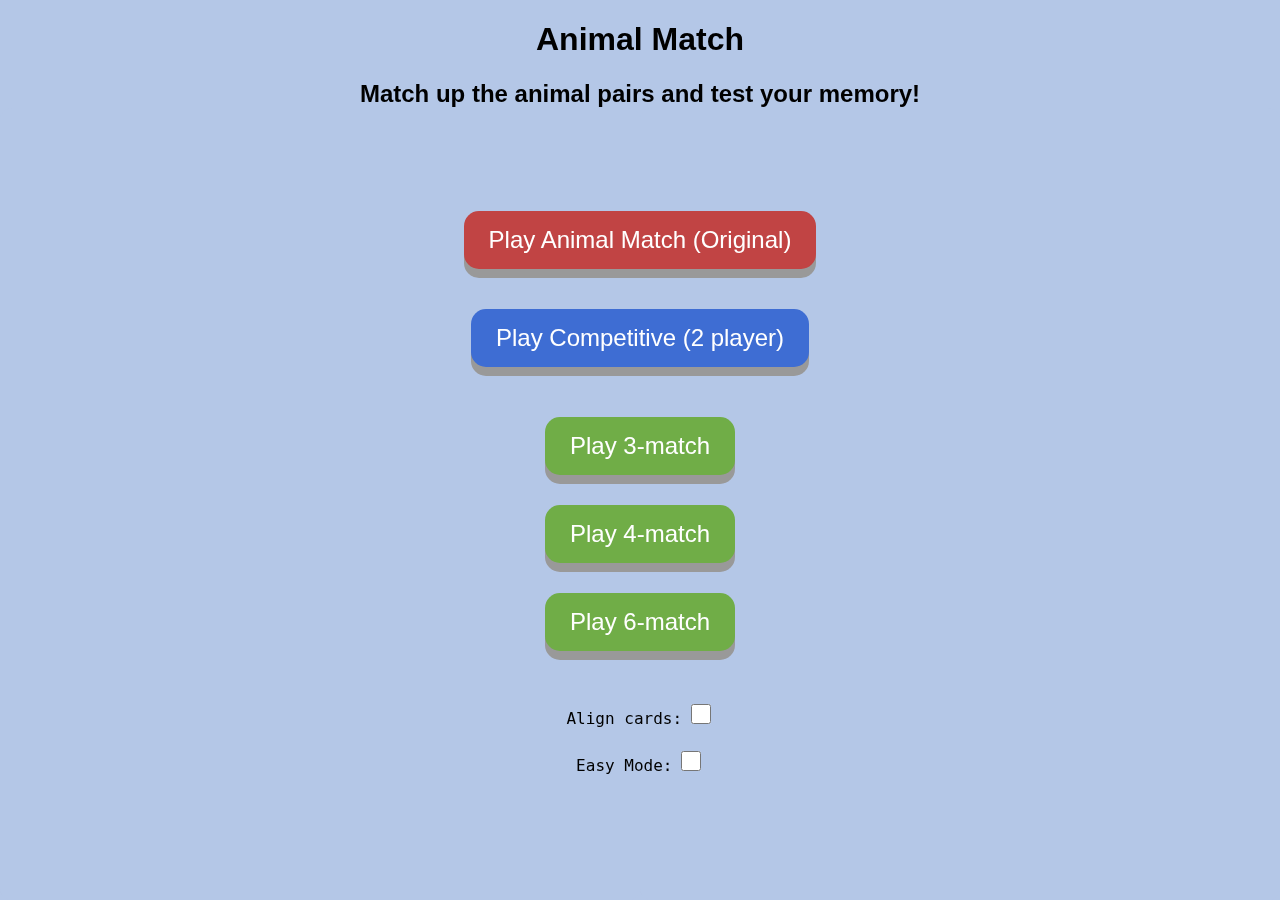
<file: index.html>
<!DOCTYPE HTML>
<html>
    <head>
        <title>Pair Matching Game</title>
        <link rel="stylesheet" href="styles.css">
        <script src="scripts.js"></script>
        <link rel="icon" type="image/x-icon" href="/assets/card.ico">
        
    </head>
    <body onload="init()">
        <h1 id="title">Animal Match</h1>
        <h2 id="subtitle">Turn over sets of cards and try to find all the matching animals!</h2>
        <p id="attempts"></p>
        <label for="leaderboardname" id="label-leaderboardname" class="hidden">Enter a name for the leaderboard (3 letters, save with Enter)</label>
        <input type="text" maxlength="3" id="leaderboardname" class="hidden">
        <div id="leaderboard-div" hidden>
            <p id="easymodelabel">Easy mode</p>
            <table id="leaderboard">
                <tr>
                    <th>#</th>
                    <th>Name</th>
                    <th>Score</th>
                </tr>
                <tr class="gold">
                    <td>1</td><td id="name1"></td><td id="score1"></td>
                </tr>
                <tr class="silver">
                    <td>2</td><td id="name2"></td><td id="score2"></td>
                </tr>
                <tr class="bronze">
                    <td>3</td><td id="name3"></td><td id="score3"></td>
                </tr>
                <tr>
                    <td>4</td><td id="name4"></td><td id="score4"></td>
                </tr>
                <tr>
                    <td>5</td><td id="name5"></td><td id="score5"></td>
                </tr>
            </table>
        </div>
        
        <div class="startbuttons">
            <button type="button" class="button start" id="start2" onclick="startGame(2)">Play Animal Match (Original)</button>
            <button type="button" class="button start" id="start1v1" onclick="start1v1()">Play Competitive (2 player)</button>
            
            <button type="button" class="button start" id="start3" onclick="startGame(3)">Play 3-match</button>
            <button type="button" class="button start" id="start4" onclick="startGame(4)">Play 4-match</button>
            <button type="button" class="button start" id="start6" onclick="startGame(6)">Play 6-match</button>
            
            <div class="align">
                <label for="snaptogrid">Align cards:</label>
                <input type="checkbox" id="snaptogrid" onchange="flipAlignToGrid()">
            </div>
            <div class="easy">
                <label for="easymode">Easy Mode:</label>
                <input type="checkbox" id="easymode" onchange="flipEasyMode()">
            </div>
        </div>
        
        <button type="button" class="button hidden" id="playagain" onclick="resetGame()">Play Again</button>
        <button type="button" class="button hidden" id="menu" onclick="showMenu()">Menu</button>
        
        <div id="animals"></div>
        <div id="cards"></div>
        <span id="progress"></span>

        <div id="background" class="left"></div>
        <div id="background" class="right"></div>
    </body>
    
    </html>
</file>
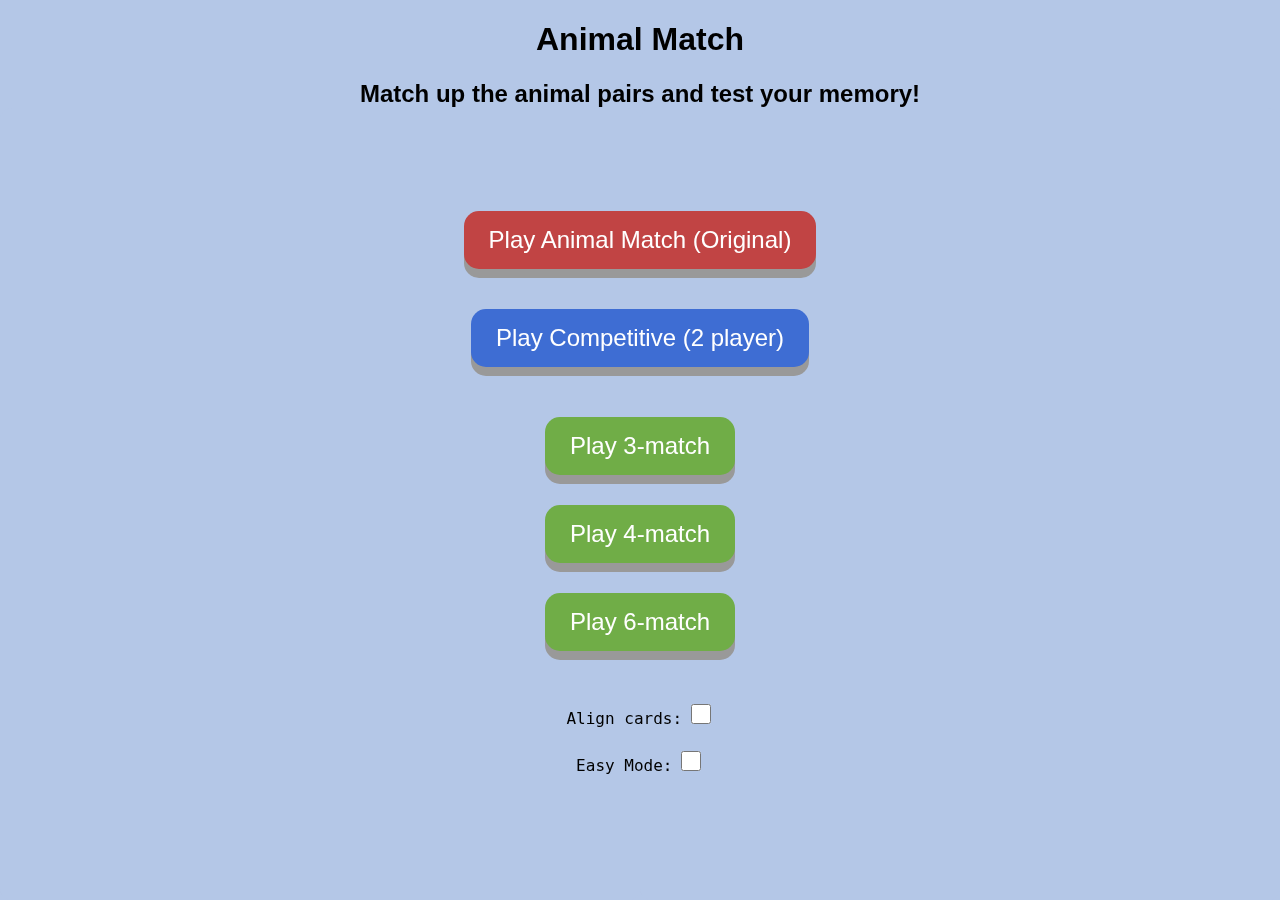
<file: page.html>
<!DOCTYPE HTML>
<html>
    <head>
        <title>Pair Matching Game</title>
        <link rel="stylesheet" href="styles.css">
        <script src="scripts.js"></script>
        
    </head>
    <body onload="init()">
        <h1 id="title">Animal Match</h1>
        <h2 id="subtitle">Turn over sets of cards and try to find all the matching animals!</h2>
        <p id="attempts"></p>
        <label for="leaderboardname" id="label-leaderboardname" class="hidden">Enter a name for the leaderboard (3 letters, save with Enter)</label>
        <input type="text" maxlength="3" id="leaderboardname" class="hidden">
        <div id="leaderboard-div" hidden>
            <p id="easymodelabel">Easy mode</p>
            <table id="leaderboard">
                <tr>
                    <th>#</th>
                    <th>Name</th>
                    <th>Score</th>
                </tr>
                <tr class="gold">
                    <td>1</td><td id="name1"></td><td id="score1"></td>
                </tr>
                <tr class="silver">
                    <td>2</td><td id="name2"></td><td id="score2"></td>
                </tr>
                <tr class="bronze">
                    <td>3</td><td id="name3"></td><td id="score3"></td>
                </tr>
                <tr>
                    <td>4</td><td id="name4"></td><td id="score4"></td>
                </tr>
                <tr>
                    <td>5</td><td id="name5"></td><td id="score5"></td>
                </tr>
            </table>
        </div>
        
        <div class="startbuttons">
            <button type="button" class="button start" id="start2" onclick="startGame(2)">Play Animal Match (Original)</button>
            <button type="button" class="button start" id="start1v1" onclick="start1v1()">Play Competitive (2 player)</button>
            
            <button type="button" class="button start" id="start3" onclick="startGame(3)">Play 3-match</button>
            <button type="button" class="button start" id="start4" onclick="startGame(4)">Play 4-match</button>
            <button type="button" class="button start" id="start6" onclick="startGame(6)">Play 6-match</button>
            
            <div class="align">
                <label for="snaptogrid">Align cards:</label>
                <input type="checkbox" id="snaptogrid" onchange="flipAlignToGrid()">
            </div>
            <div class="easy">
                <label for="easymode">Easy Mode:</label>
                <input type="checkbox" id="easymode" onchange="flipEasyMode()">
            </div>
        </div>
        
        <button type="button" class="button hidden" id="playagain" onclick="resetGame()">Play Again</button>
        <button type="button" class="button hidden" id="menu" onclick="showMenu()">Menu</button>
        
        <div id="animals"></div>
        <div id="cards"></div>
        <span id="progress"></span>

        <div id="background" class="left"></div>
        <div id="background" class="right"></div>
    </body>
    
    </html>
</file>
<file: styles.css>
body {
    background-color: #b4c7e7;
    font-family: sans-serif;
}

#background {
    position: fixed;
    bottom: 0;
    width: 50%;
    height: 88%;
    z-index: -1;
}

#background.left {
    left: 0;
    border-radius: 12px;
    background-color: #b4c7e7; 
    transition: all ease 300ms;
}

#background.right {
    right: 0;
    border-radius: 12px;
    background-color: #b4c7e7;
    transition: all ease 300ms;
}

#progress {
    display: block;
    position: absolute;
    bottom: 30px;
    left: 2.5%;
    background-color: #5a86d1;
    height: 20px;
    transition: all 400ms ease;
}

h1, h2 {
    text-align: center;
}

#attempts {
    position: fixed;
    top: 10px;
    left: 50px;
    font-size: 3em;
}

#best {
    position: fixed;
    top: 10px;
    right: 50px;
    font-size: 2em;
}

.red {
    color: #9b0000;
}

.green {
    color: #008000;
}

img {
    width: 95px;
    height: 95px;
    position: fixed;
    left: 50%;
    top: 50%;
    transform: translate(-50%,-50%);
}

.flip {
    -webkit-transform: scaleX(-1) translate(50%,-50%);
    transform: scaleX(-1) translate(50%,-50%);
}

.card {
    cursor: pointer;
    transform: translate(-50%,-50%);
}

.visible {
    visibility: visible;
    opacity: 1;
    transition: opacity .2s linear;
  }

.hidden {
    visibility: hidden;
    opacity: 0;
    transition: visibility 0s .3s, opacity .3s linear;
}

.button {
    display:inline-block;
    padding: 15px 25px;
    font-size: 24px;
    cursor: pointer;
    text-align: center;
    color: #fff;
    background-color: #70ad47;
    border: none;
    border-radius: 15px;
    box-shadow: 0 9px #999;
}

.button:hover {
    background-color: #3e8e41
}

.button:active {
    background-color: #3e8e41;
    box-shadow: 0 5px #666;
    transform: translateY(4px);
}

.align {
    padding-top: 50px;
}

.easy {
    padding-top: 20px;
}

.align label, .easy label {
    font-family: monospace;
    font-size: large;
}

#snaptogrid, #easymode {
    height: 20px;
    width: 20px;
}

#playagain {
    position: fixed;
    top: 25px;
    right: 350px;
    font-size: 2em;
}

#menu {
    position: fixed;
    top: 25px;
    left: 400px;
    font-size: 2em;
}

.startbuttons {
    display: flex;
    flex-direction: column;
    justify-content: center;
    align-items: center;
    margin-top: 10px;
}

.start {
    margin-top: 30px;
}

#start2 {
    margin-bottom: 10px;
    background-color: #c14444;
}

#start2:hover {
    background-color: #9e2f2f;
}

#start2:active {
    background-color: #9e2f2f;
}

#start1v1 {
    margin-bottom: 20px;
    background-color: #3e6dd3;
}

#start1v1:hover {
    background-color: #3156a7;
}

#start1v1:active {
    background-color: #3156a7;
}

#easymodelabel {
    position: fixed;
    top: 15px;
    right: 72px;
    font-style: italic;
}

table {
    border-collapse: collapse;
    position: fixed;
    top: 55px;
    right: 50px;
}

table, th, td {
    border: solid 1px black;
    padding: 5px;
}

.gold {
    background-color: gold;
}
.silver {
    background-color: rgb(218, 218, 218);
}
.bronze {
    background-color: rgb(190, 139, 10);
}

#leaderboardname {
    width: 3em;
    font-weight: bold;
    font-size: 2em;
    margin-left: 50px;
}

#label-leaderboardname {
    font-size: 1.2em;
    margin-left: 50px;
}
</file>
